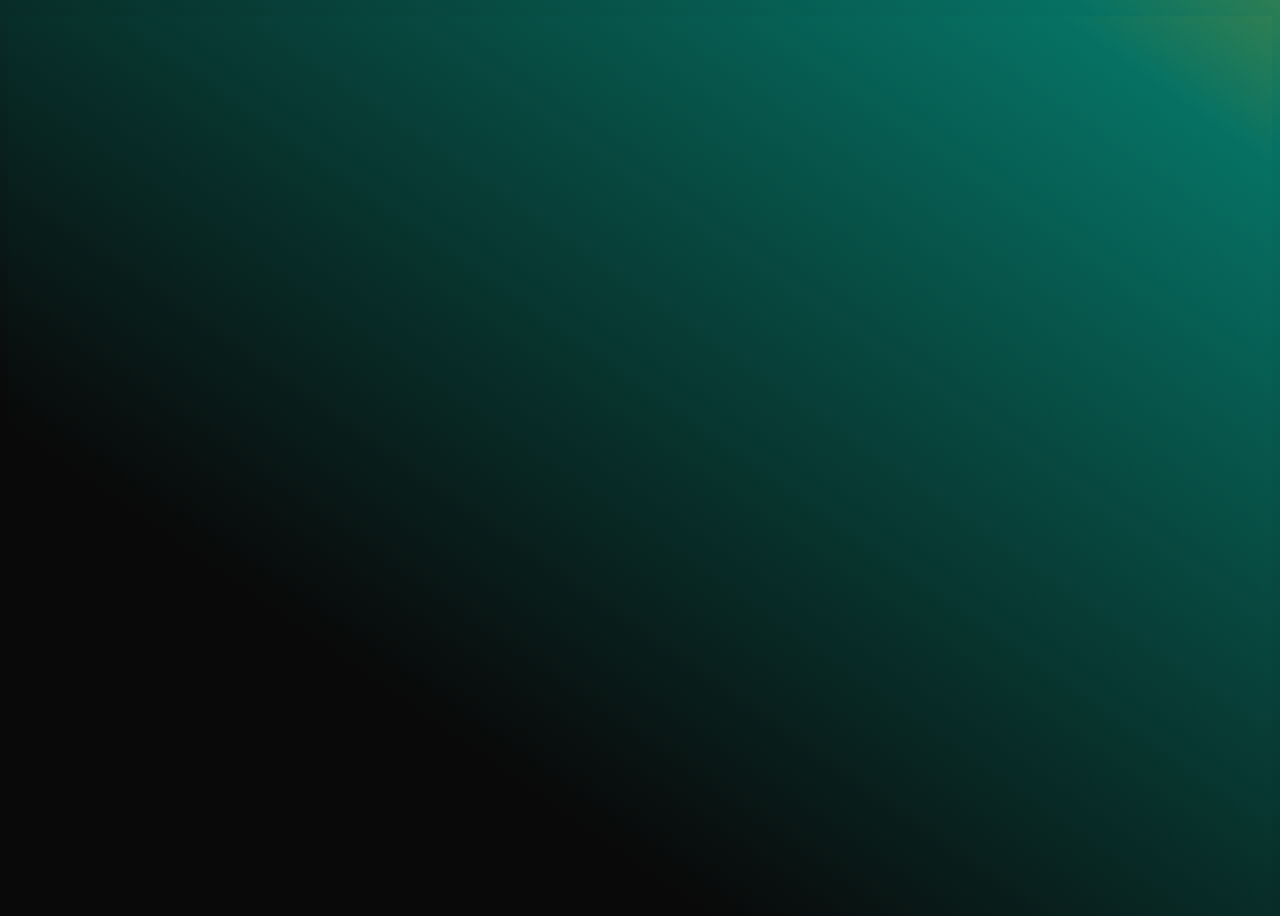
<file: crybot-mvc/src/main/resources/templates/index.html>
<!DOCTYPE html>
<html lang="en" xmlns:th="http://www.thymeleaf.org">
<head>
    <title>Crylabs | Home</title>
    <meta charset="UTF-8">
    <meta name="description" content="Spring MVC">
    <meta name="keywords" content="HTML5, CSS, JavaEE">
    <meta name="author" content="Kenneth Rienstra">
    <meta name="viewport" content="width=device-width, initial-scale=1.0">
    <link rel="icon" th:href="@{/favicon.ico}">
    <link rel="apple-touch-icon" th:href="@{/apple-touch-icon.png}">
    <link rel="stylesheet" th:href="@{/css/styles.css}">
    <style>
        html,
        body {
            height: 100%;
            background: linear-gradient(35deg, rgba(9, 9, 9, 1) 39%, rgba(6, 113, 99, 1) 71%, rgba(255, 200, 0, 1) 97%);
            background-size: 200% 200%;
            animation: GradientBackground 20s ease infinite;
        }

        @keyframes GradientBackground {
            0% {
                background-position: 0% 50%;
            }

            50% {
                background-position: 100% 50%;
            }

            100% {
                background-position: 0% 50%;
            }
        }
    </style>
</head>
<body>
<header th:insert="layout.html :: header"></header>
<div class="container-top">
    <div class="container">
        <p th:text="#{home.welcome}"></p>
    </div>
</div>
<!--<script src="js/scripts.js"></script>-->
</body>
</html>
</file>
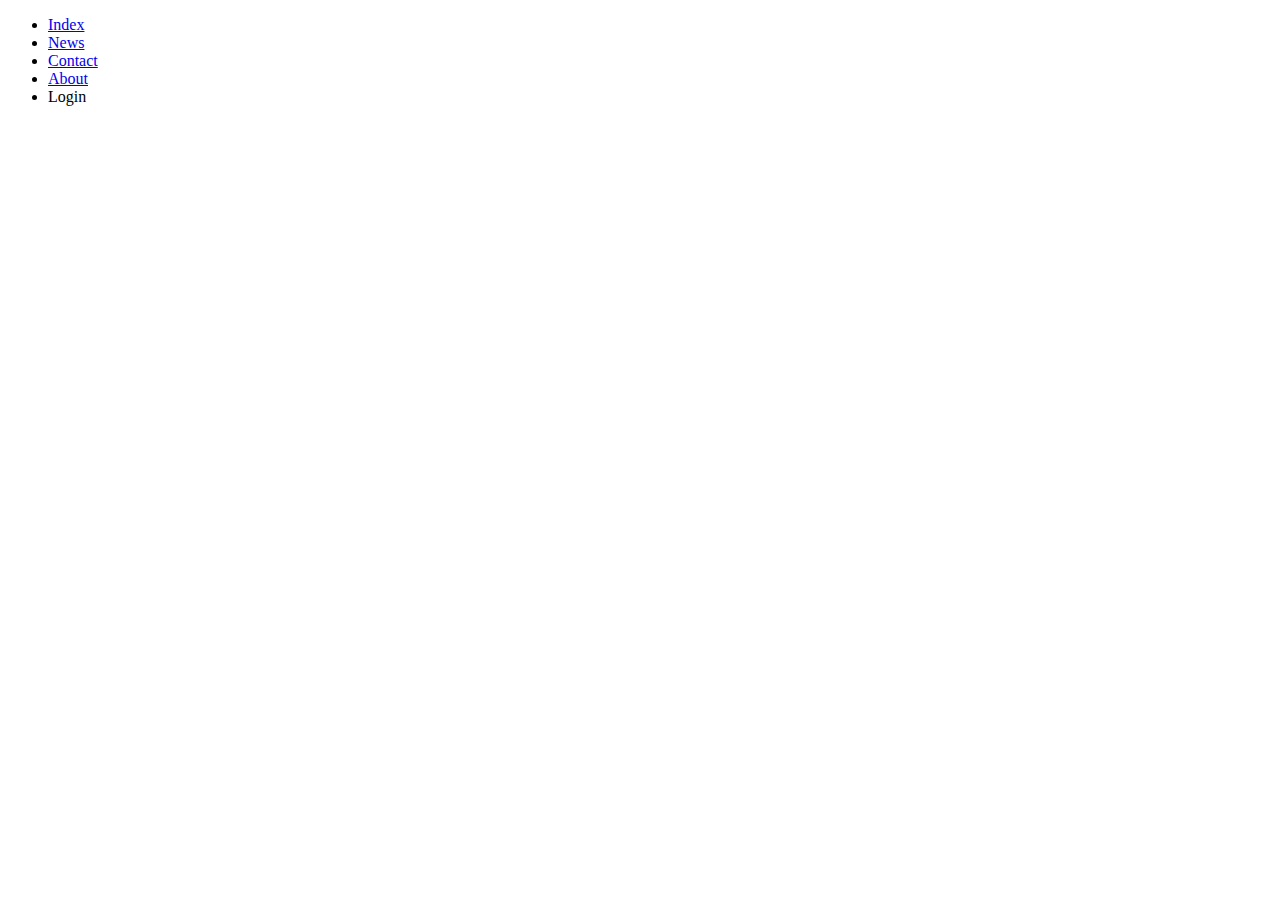
<file: crybot-mvc/src/main/resources/templates/layout.html>
<!DOCTYPE html>
<html lang="en" xmlns:th="http://www.thymeleaf.org">
<head>
    <title>Thymeleaf fragments</title>
    <meta charset="UTF-8">
    <meta name="description" content="Spring MVC">
    <meta name="keywords" content="HTML5, CSS, JavaEE">
    <meta name="author" content="Kenneth Rienstra">
    <meta name="viewport" content="width=device-width, initial-scale=1.0">
</head>
<body>
<th:block th:fragment="header">
    <ul class="navbar">
        <li><a href="index.html">Index</a></li>
        <li><a href="news.html">News</a></li>
        <li><a href="contact.html">Contact</a></li>
        <li><a href="about.html">About</a></li>
        <li><a th:href="@{/login}">Login</a></li>
    </ul>
</th:block>
</body>
</html>
</file>
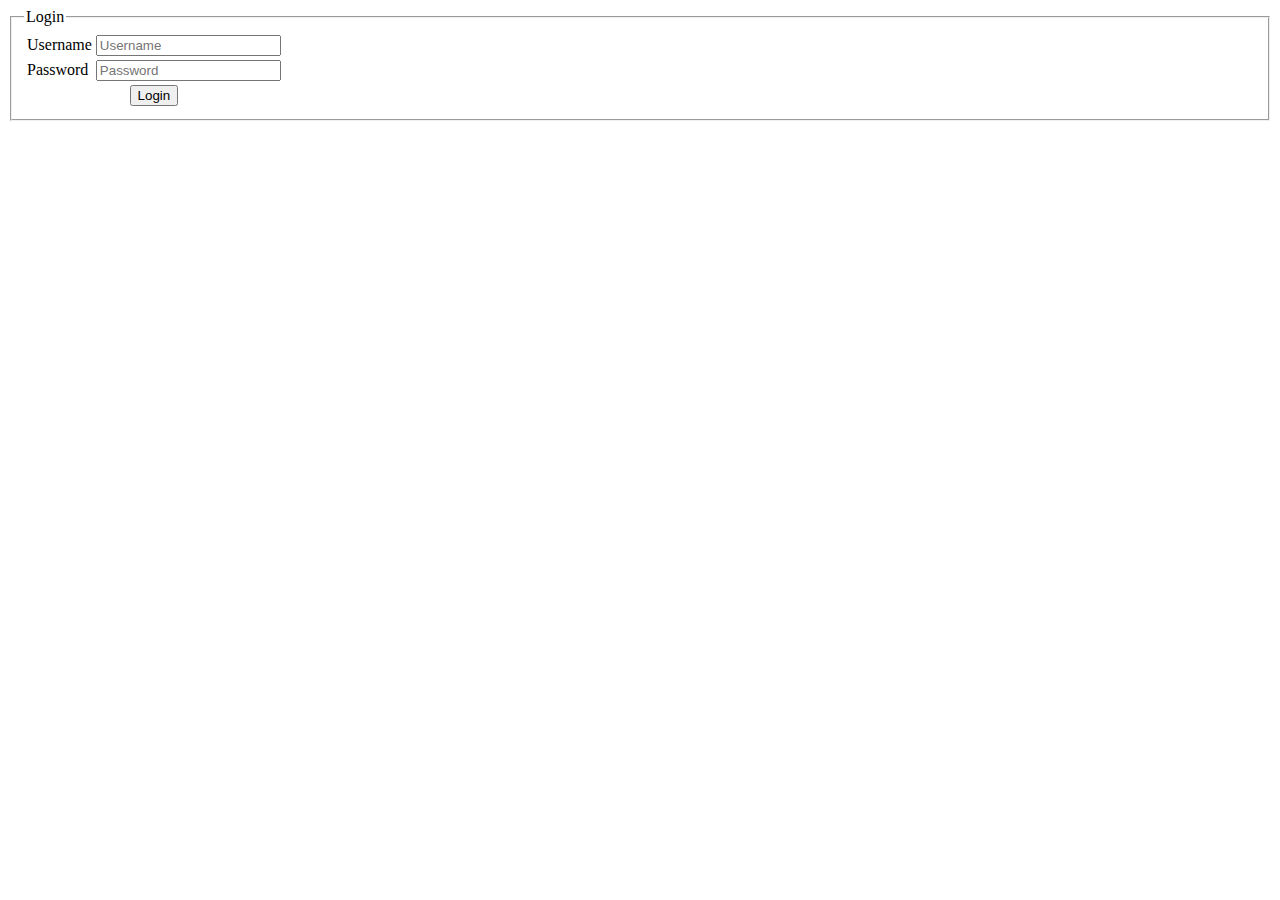
<file: crybot-mvc/src/main/resources/templates/login.html>
<!DOCTYPE html>
<html lang="en" xmlns:th="http://www.thymeleaf.org">
<head>
    <title>Crylabs | Login</title>
    <meta charset="UTF-8">
    <meta name="description" content="Spring MVC">
    <meta name="keywords" content="HTML5, CSS, JavaEE">
    <meta name="author" content="Kenneth Rienstra">
    <meta name="viewport" content="width=device-width, initial-scale=1.0">
    <link rel="icon" th:href="@{/favicon.ico}">
    <link rel="apple-touch-icon" th:href="@{/apple-touch-icon.png}">
    <link rel="stylesheet" th:href="@{/css/styles.css}">
</head>
<body>
<header th:insert="layout.html :: header"></header>
<form action="#" th:action="@{/login}" method="POST" id="loginForm">
    <fieldset>
        <legend>Login</legend>
        <table>
            <tr>
                <td>Username</td>
                <td>
                    <input type="text" id="username" name="username" placeholder="Username"/>
                </td>
            </tr>
            <tr>
                <td>Password</td>
                <td>
                    <input type="password" id="password" name="password" placeholder="Password"/>
                </td>
            </tr>
            <tr>
                <td colspan="2" align="center">
                    <button id="login">Login</button>
                </td>
            </tr>
        </table>
    </fieldset>
</form>
</body>
</html>
</file>
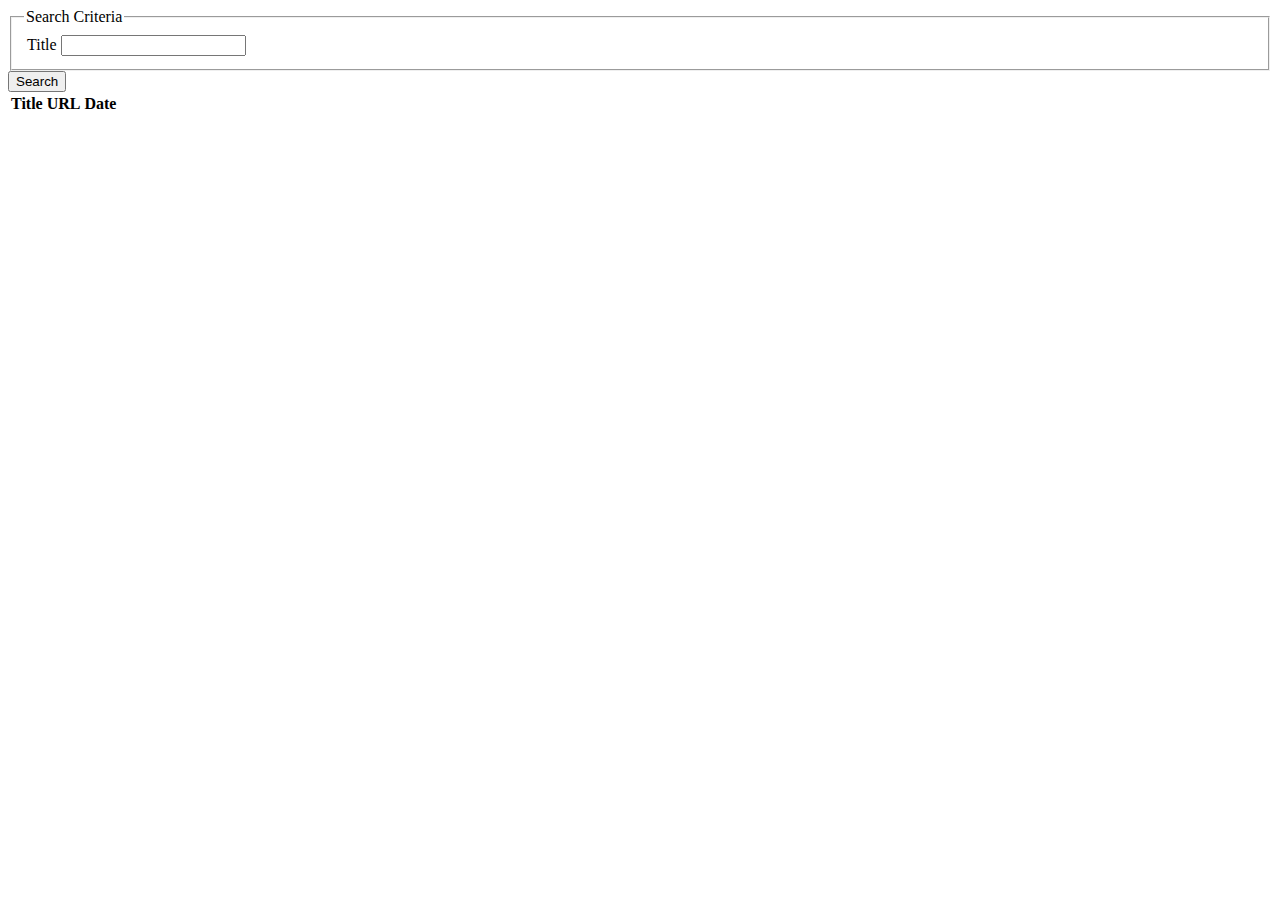
<file: crybot-mvc/src/main/resources/templates/news.html>
<!DOCTYPE html>
<html lang="en">
<head>
    <title>Crylabs | News</title>
    <meta charset="UTF-8">
    <meta name="description" content="Spring MVC">
    <meta name="keywords" content="HTML5, CSS, JavaEE">
    <meta name="author" content="Kenneth Rienstra">
    <meta name="viewport" content="width=device-width, initial-scale=1.0">
    <link rel="icon" th:href="@{/favicon.ico}">
    <link rel="apple-touch-icon" th:href="@{/apple-touch-icon.png}">
    <link rel="stylesheet" th:href="@{/css/styles.css}">
</head>
<body>
<header th:insert="layout.html :: header"></header>
<form action="#" th:action="@{/news/search}" method="GET" id="newsSearchForm">
    <fieldset>
        <legend>Search Criteria</legend>
        <table>
            <tr>
                <td><label>Title</label></td>
                <td><input type="text"/></td>
            </tr>
        </table>
    </fieldset>
    <button id="search">Search</button>
</form>
<table id="newsSearchResults">
    <thead>
    <tr>
        <th>Title</th>
        <th>URL</th>
        <th>Date</th>
    </tr>
    </thead>
    <tbody>
    <th:block th:each="news : ${newsList}">
        <tr>
            <td th:text="${news.title}"></td>
            <td th:text="${news.url}"></td>
            <td th:text="${news.date}"></td>
        </tr>
    </th:block>
    </tbody>
</table>
</body>
</html>
</file>
